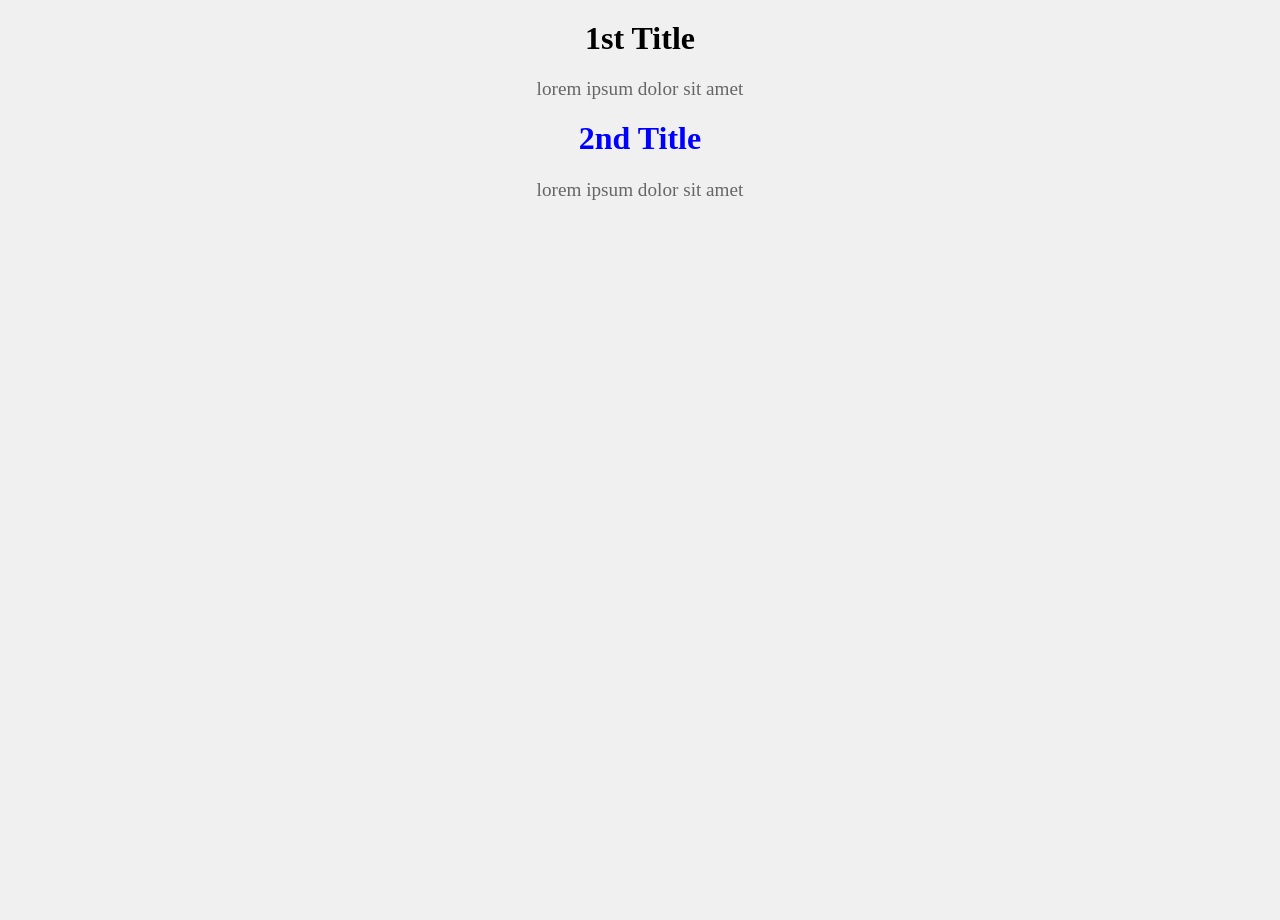
<file: CSS.html>
<!DOCTYPE html>
<html lang="en">
<head>
    <meta charset="UTF-8">
    <meta name="viewport" content="width=device-width, initial-scale=1.0">
    <title>CSS</title>
    <style>
        html, 
        body {
            margin: 0;
            padding: 0;
            height: 100%;
            width: 100%; 
            background-color: #f0f0f0;
        }
        .profile-header {
            color: black;
            font-size: 2em;
            text-align: center;
            margin-top: 20px;
        }
        .profile-content {
            color: #666;
            font-size: 1.2em;
            text-align: center;
            margin-top: 10px;
        }
        .profile-header1 {
            color: blue;
            font-size: 2em;
            text-align: center;
            margin-top: 20px;
        }
        .profile-content2 {
            color: #666;
            font-size: 1.2em;
            text-align: center;
            margin-top: 10px;
        }
    </style>
</head>
<body>
    <div>
    <h1 class="profile-header">1st Title</h1>
    <p class="profile-content">lorem ipsum dolor sit amet</p>
    </div>

    <div>
    <h1 class="profile-header1">2nd Title</h1>
    <p class="profile-content2">lorem ipsum dolor sit amet</p>
    </div>
</body>
</html>
</file>
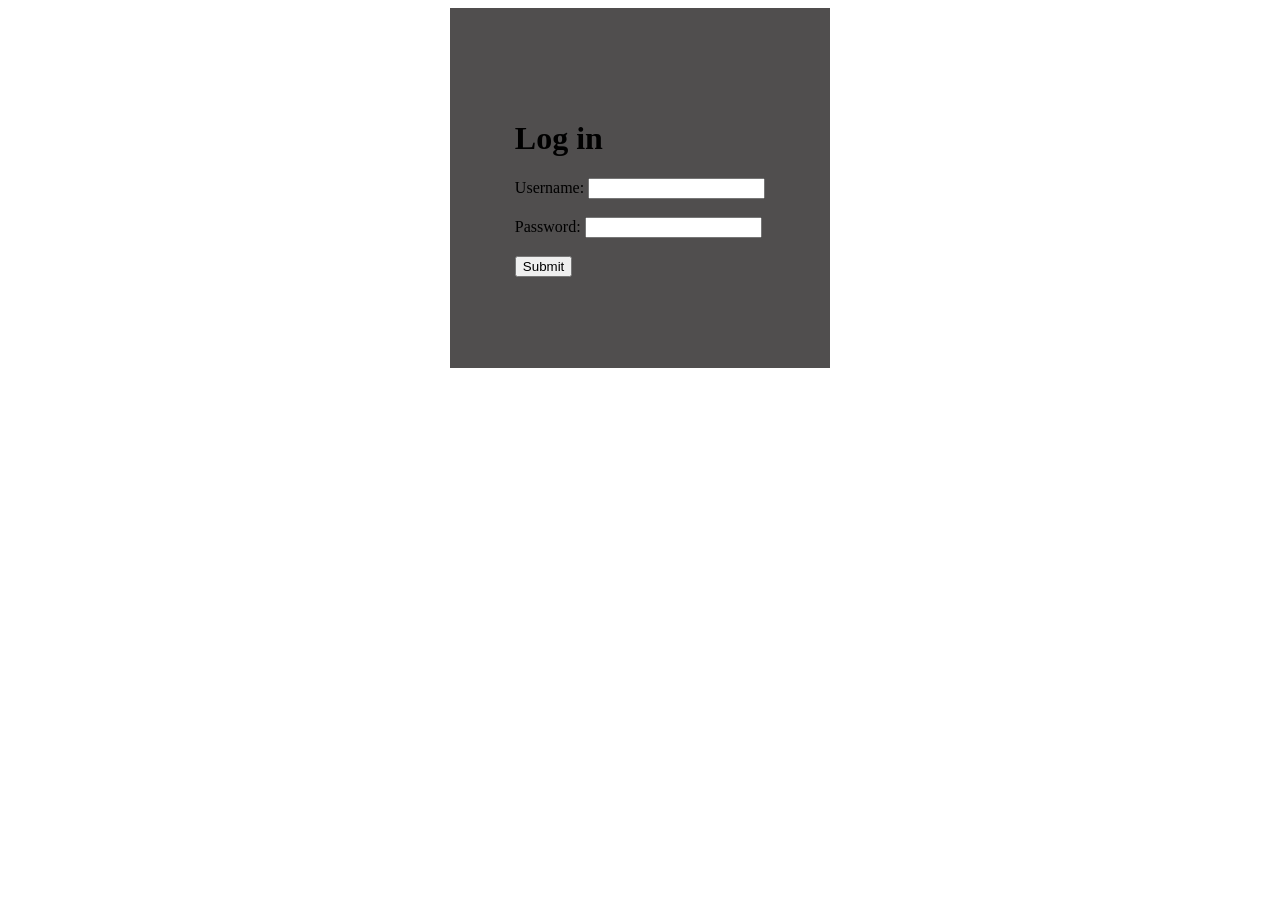
<file: FormCSS.html>
<!DOCTYPE html>
<html lang="en">
<head>
    <meta charset="UTF-8">
    <meta name="viewport" content="width=device-width, initial-scale=1.0">
    <title>My Form</title>
</head>
<style>
    .background {
        background-color: hsl(0, 1%, 31%);
        height: 40vh;
        width: 30%;
        display: flex;
        justify-content: center;
        align-items: center;
        margin: 0;
        padding: 0;
    }
    .alignment {
        display: flex;
        justify-content: center;
        align-items: center;
        height: 40vh;
    }
</style>
<body>
    <div class="alignment">
  <div class="background">
    <div>
      <form action="/submit" method="post">
            <h1>Log in</h1>
          <label for="username">Username:</label>
          <input type="text" id="username" name="username" required><br><br>

        <label for="password">Password:</label>
        <input type="password" id="password" name="password" required><br><br>

        <input type="submit" value="Submit">   
    </form> 
    </div>  
  </div>
  </div>
</body>
</html>
</file>
